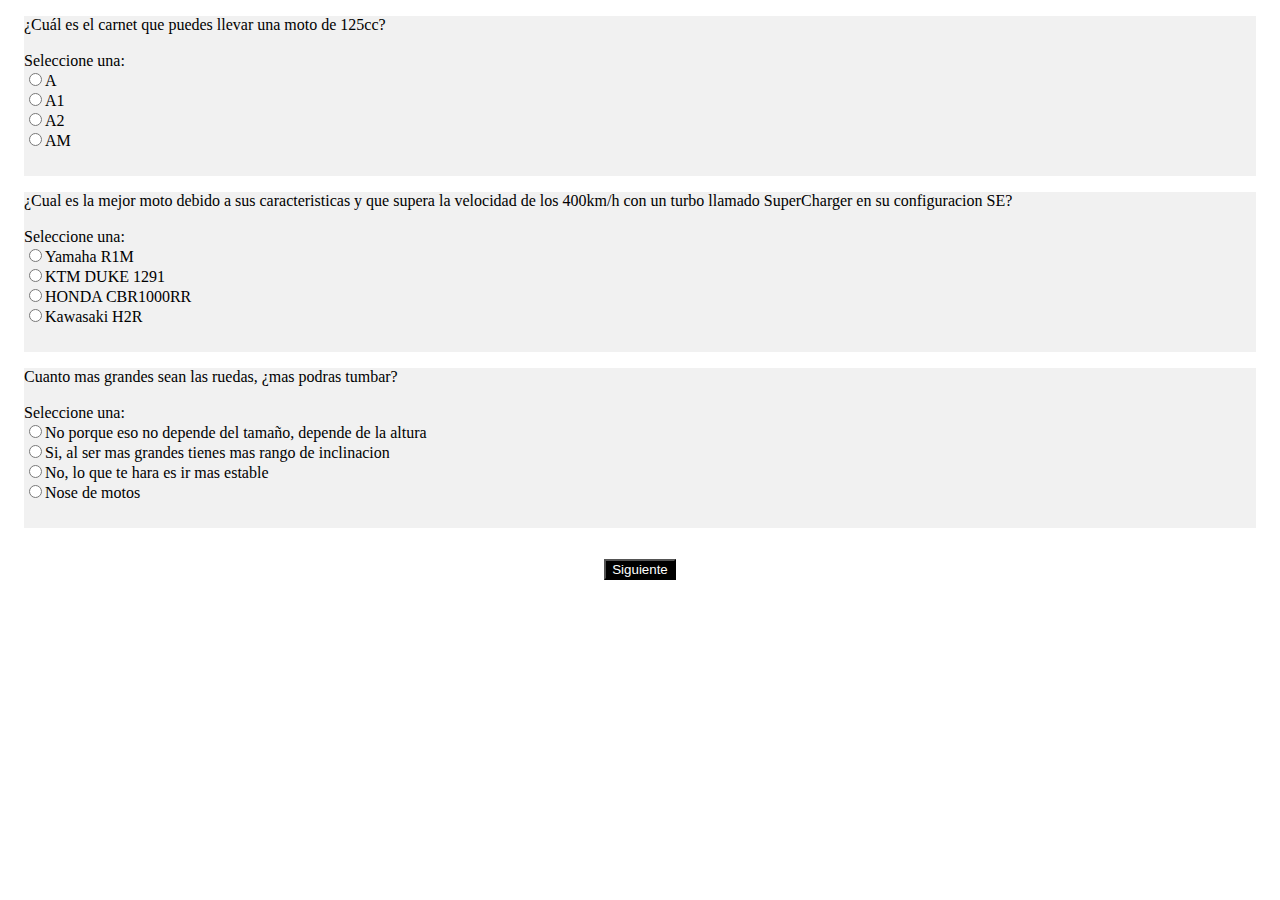
<file: Java 3/index.html>
<!DOCTYPE html>
<html lang="en">
<head>
    <meta charset="UTF-8">
    <meta name="viewport" content="width=device-width, initial-scale=1.0">
    <link rel="stylesheet" type="text/css" href="./css/style.css">
    <title>Document</title>
<html lang="en">
<head>
    <meta charset="UTF-8">
    <meta name="viewport" content="width=device-width, initial-scale=1.0">
    <link rel="stylesheet" type="text/css" href="./css/style.css">
    <title>Document</title>
    <script>
        function calc(){
            var resultado = 0;
    
            if (document.getElementById("p1").checked) {
                resultado += 1;
            }
    
            if (document.getElementById("p8").checked) {
                resultado += 1;
            }
            if (document.getElementById("p11").checked) {
                resultado += 1;
            }  
            alert("EXAMEN FINALIZADO, HAS RESPONDIDO " + resultado + " BIEN");
        }
    </script>
</head>
<body>
    <div class="caja">
        <p>¿Cuál es el carnet que puedes llevar una moto de 125cc?</p><br>
        <p>Seleccione una:</p>
        <input type="radio" id="p1" name="carnet">A<br>
        <input type="radio" id="p2" name="carnet">A1<br>
        <input type="radio" id="p3" name="carnet">A2<br>
        <input type="radio" id="p4" name="carnet">AM
    </div>
    <div class="caja">
        <p>¿Cual es la mejor moto debido a sus caracteristicas y que supera la velocidad de los 400km/h con un turbo llamado SuperCharger en su configuracion SE?</p><br>
        <p>Seleccione una:</p>
        <input type="radio" id="p5" name="moto">Yamaha R1M<br>
        <input type="radio" id="p6" name="moto">KTM DUKE 1291<br>
        <input type="radio" id="p7" name="moto">HONDA CBR1000RR<br>
        <input type="radio" id="p8" name="moto">Kawasaki H2R
    </div>
    <div class="caja">
        <p>Cuanto mas grandes sean las ruedas, ¿mas podras tumbar?</p><br>
        <p>Seleccione una:</p>
        <input type="radio" id="p9" name="moto2">No porque eso no depende del tamaño, depende de la altura<br>
        <input type="radio" id="p10" name="moto2">Si, al ser mas grandes tienes mas rango de inclinacion<br>
        <input type="radio" id="p11" name="moto2">No, lo que te hara es ir mas estable<br>
        <input type="radio" id="p12" name="moto2">Nose de motos
    </div>
    <input type="button" class="boton" value="Siguiente" onclick="calc()">
</body>
</html>
</file>
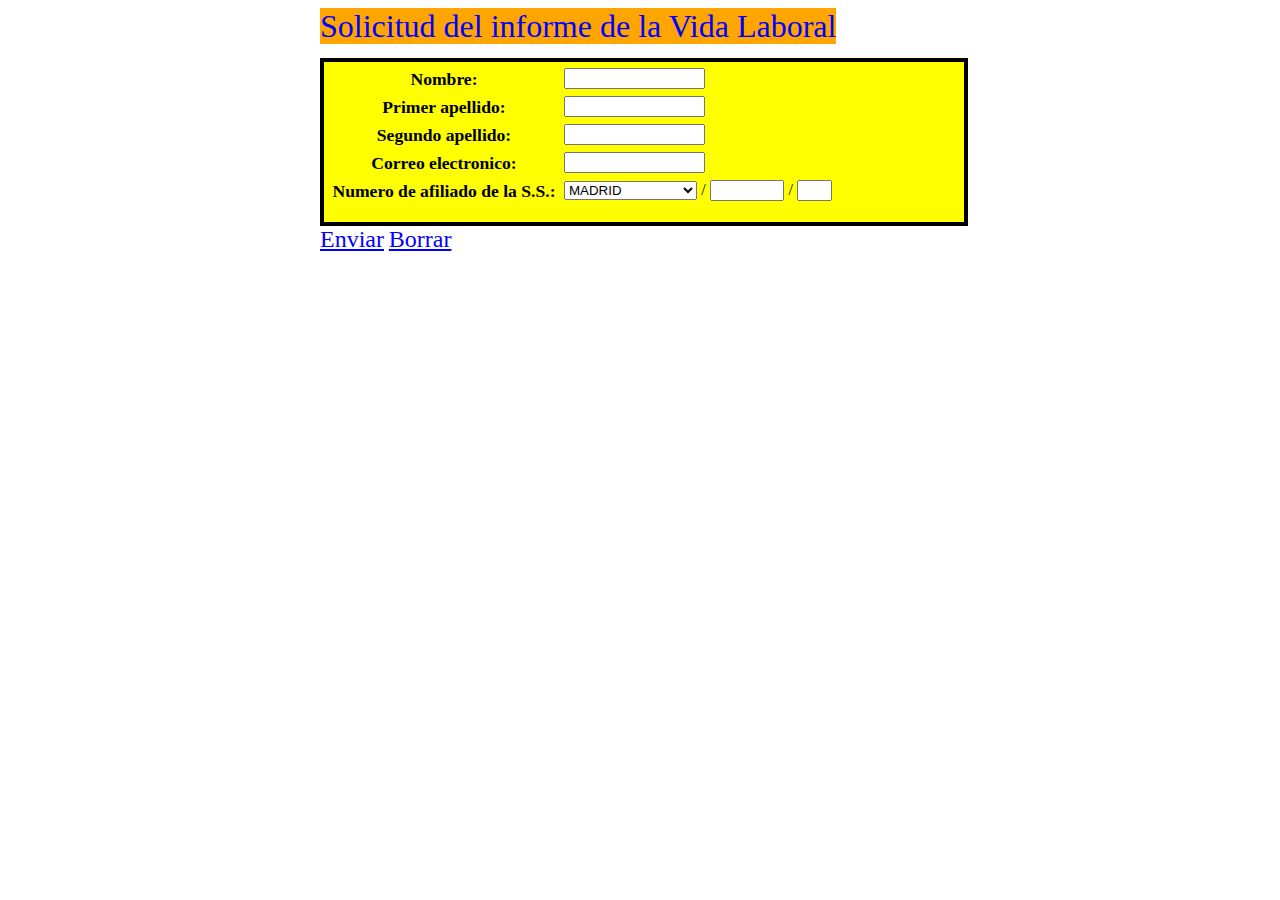
<file: Java 4/index.html>
<!DOCTYPE html>
<html lang="en">
<head>
    <meta charset="UTF-8">
    <meta name="viewport" content="width=device-width, initial-scale=1.0">
    <link rel="stylesheet" type="text/css" href="./css/style.css">
    <title>Document</title>
<html lang="en">
<head>
    <meta charset="UTF-8">
    <meta name="viewport" content="width=device-width, initial-scale=1.0">
    <link rel="stylesheet" type="text/css" href="./css/style.css">
    <title>Document</title>
    <script>
        function rellenos() {
            var nombre = document.getElementById("nombre").value;
            var apellido1 = document.getElementById("apellido1").value;
            var apellido2 = document.getElementById("apellido2").value;
            var correo = document.getElementById("correo").value;
            var n1 = document.getElementById("n1").value;
            var n2 = document.getElementById("n2").value;

            if (nombre.length === 0 || apellido1.length === 0 || apellido2.length === 0 || correo.length === 0) {
                alert("Rellena todos los campos");
                return
            } 
            if (document.getElementById("correo").value.includes("@")) {
            } else {
                alert("No contiene el @");
                return
            }
            if (n1.length === 7){
            } else{
                alert("Debe de tener el primer numero de la SS 7 digitos")
            }
            if (n2.length === 1 | n2.length === 2){
            } else{
                alert("Debe de tener el segundo numero de la SS debe tener 1 o 2 digitos")
            }
        }
    </script>
</head>
<body>
    <form name="form">
        <div class="principal">
            <span class="p1">Solicitud del informe de la Vida Laboral</span>
            <div class="caja">
                <div class="colum1">
                    <p class="p2">Nombre:</p>
                    <p class="p2">Primer apellido:</p>
                    <p class="p2">Segundo apellido:</p>
                    <p class="p2">Correo electronico:</p>
                    <p class="p2">Numero de afiliado de la S.S.:</p>
                </div>
                <div class="colum2">
                    <input class="t" type="text" id="nombre" value=""><br>
                    <input class="t" type="text" id="apellido1" value=""><br>
                    <input class="t" type="text" id="apellido2" value=""><br>
                    <input class="t" type="text" id="correo" value=""><br>
                    <select class="t">
                        <option value="1">MADRID</option>
                        <option value="2">TOLEDO</option>
                        <option value="3">SEVILLA</option>
                        <option value="4">GALICIA</option>
                        <option value="5">VALENCIA</option>
                    </select>
                    /
                    <input class="t1" type="number" id="n1" value=""> /
                    <input class="t2" type="number" id="n2" value=""><br>
                </div>
            </div>
            <a href="" class="boton" onclick="rellenos()">Enviar</a><a href="" class="boton"onclick="rellenos()">Borrar</a>
        </div>
    </form>
</body>
</html>
</file>
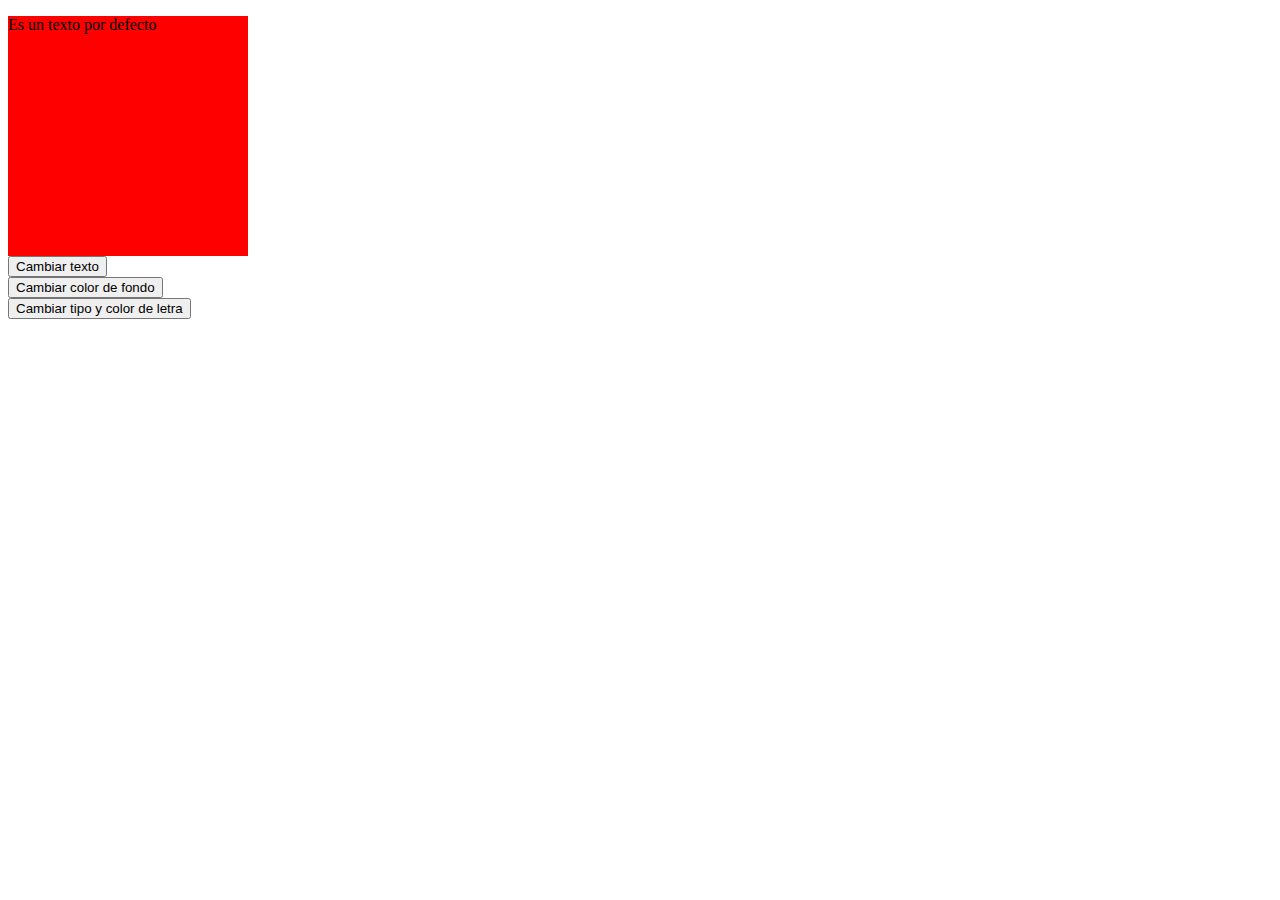
<file: Java1/index.html>
<!DOCTYPE html>
<html lang="en">
<head>
    <meta charset="UTF-8">
    <meta name="viewport" content="width=device-width, initial-scale=1.0">
    <link rel="stylesheet" type="text/css" href="./css/style.css">
    <title>Document</title>
<script>
    
    var texto = document.getElementById("texto")
    function CambiarTexto()
    {
        var valor = prompt("Dame el valor")
        document.getElementById("texto").innerHTML=valor
    }
    function CambiarColor()
    {
        var x = document.getElementById("divv")
        x.style.backgroundColor = "yellow"
    }
    function Cambiarfc()
    {
        var x = document.getElementById("texto")
        x.style.fontFamily = "Arial"
        x.style.color = "blue"
    }

</script>
</head>
<body>
    <div class="caja" id="divv">
        <p id="texto">Es un texto por defecto</p>
    </div>
    <input type="button" value="Cambiar texto" id="colort" onclick="CambiarTexto()"><br>
    <input type="button" value="Cambiar color de fondo" id="tipotexto" onclick="CambiarColor()"><br>
    <input type="button" value="Cambiar tipo y color de letra" id="tipotexto" onclick="Cambiarfc()">
</body>
</html>
</file>
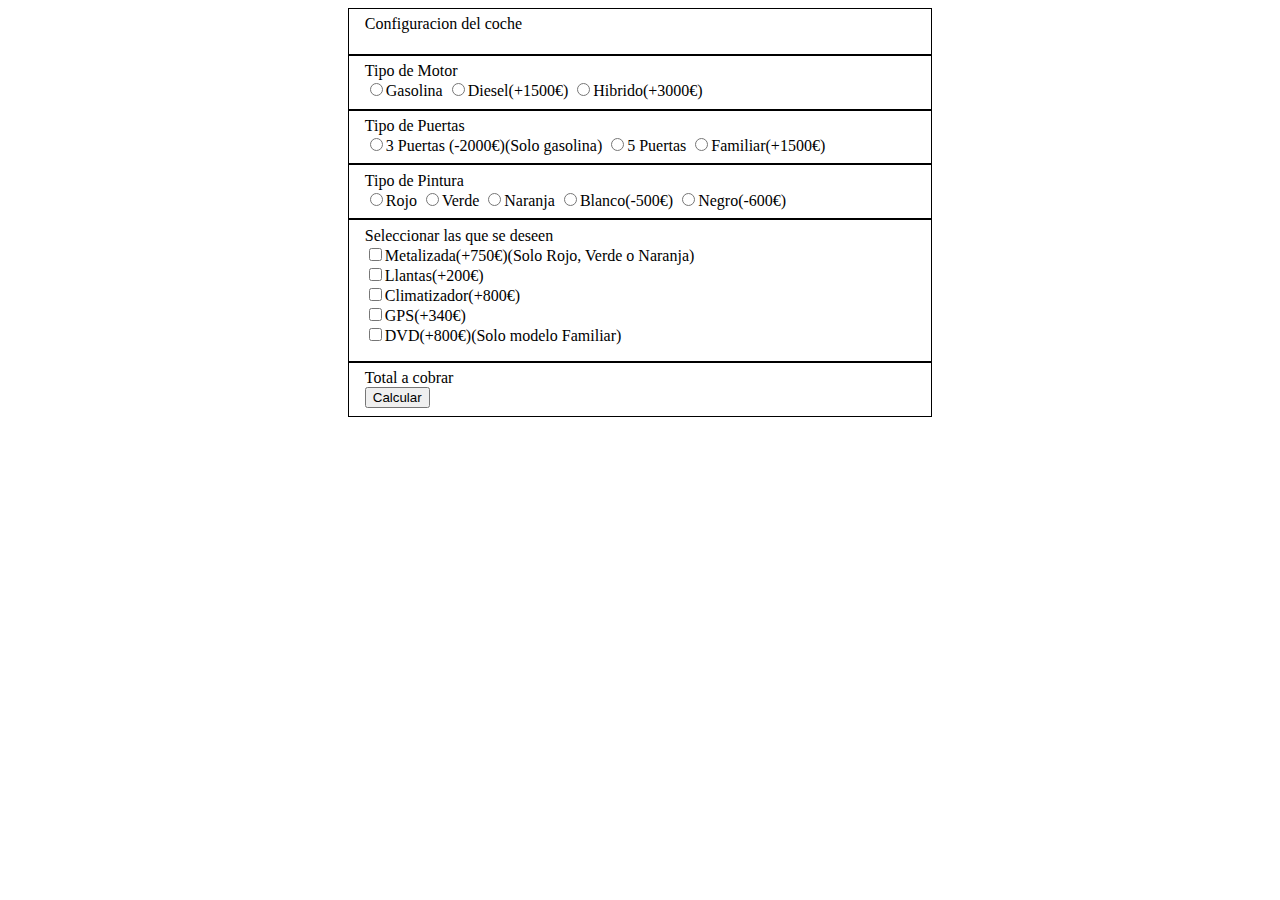
<file: Java2/index.html>
<!DOCTYPE html>
<html lang="en">
<head>
    <meta charset="UTF-8">
    <meta name="viewport" content="width=device-width, initial-scale=1.0">
    <link rel="stylesheet" type="text/css" href="./css/style.css">
    <title>Document</title>
<script>
    function calcular(){
        var precio = 12000;
        if (document.getElementById("2").checked) {
            precio += 1500;
        }
        if (document.getElementById("3").checked){
            precio += 3000;
        }
        if (document.getElementById("1").checked && document.getElementById("4").checked) {
            precio -= 2000;
        } else if (document.getElementById("1").checked && !document.getElementById("4").checked) {
            alert("Solo se puede seleccionar Gasolina y el modelo de las 3 puertas");
            return;
        }
        if (document.getElementById("6").checked){
            precio += 1500;
        }
        if (document.getElementById("10").checked){
            precio -= 500;
        }
        if (document.getElementById("11").checked){
            precio -= 600;
        }
        if ((document.getElementById("7").checked || document.getElementById("8").checked || document.getElementById("9").checked) && document.getElementById("12").checked) {
            precio += 750;
        } else if (document.getElementById("12").checked) {
            alert("Solo se puede seleccionar pintura metalizada si escoges el color rojo, verde o naranja");
            return;
        }
        if (document.getElementById("13").checked){
            precio += 200;
        }
        if (document.getElementById("14").checked){
            precio += 800;
        }
        if (document.getElementById("15").checked){
            precio += 340;
        }
        if (document.getElementById("16").checked && document.getElementById("6").checked){
            precio += 800;
        } else if (document.getElementById("16").checked && !document.getElementById("6").checked) {
            alert("Solo se puede seleccionar DVD en el modelo Familiar");
            return;
        }
        alert("Precio total: " + precio + "€");
    }
</script>
</head>
<body>
    <div class="caja1">
        <p id="texto">Configuracion del coche</p>
    </div>
    <div class="caja2">
        <p id="texto">Tipo de Motor</p>
        <input type="radio" name="1"id="1">Gasolina
        <input type="radio" name="1"id="2">Diesel(+1500€)
        <input type="radio" name="1" id="3">Hibrido(+3000€)
    </div>
    <div class="caja3">
        <p id="texto">Tipo de Puertas</p>
        <input type="radio" name="2" id="4">3 Puertas (-2000€)(Solo gasolina)
        <input type="radio" name="2" id="5">5 Puertas
        <input type="radio" name="2" id="6">Familiar(+1500€)
    </div>
    <div class="caja4">
        <p id="texto">Tipo de Pintura</p>
        <input type="radio" name="3" id="7">Rojo
        <input type="radio" name="3" id="8">Verde
        <input type="radio" name="3" id="9">Naranja
        <input type="radio" name="3" id="10">Blanco(-500€)
        <input type="radio" name="3" id="11">Negro(-600€)
    </div>
    <div class="caja5">
        <p id="texto">Seleccionar las que se deseen</p>
        <input type="checkbox" id="12">Metalizada(+750€)(Solo Rojo, Verde o Naranja)<br>
        <input type="checkbox" id="13">Llantas(+200€)<br>
        <input type="checkbox" id="14">Climatizador(+800€)<br>
        <input type="checkbox" id="15">GPS(+340€)<br>
        <input type="checkbox" id="16">DVD(+800€)(Solo modelo Familiar)
    </div>
    <div class="caja6">
        <p id="texto">Total a cobrar</p>
        <input type="button" id="boton" value="Calcular" onclick="calcular()">
    </div>
</body>
</html>
</file>
<file: Java 3/css/style.css>
.caja{
    height: 10em;
    background-color: rgb(241, 241, 241);
    margin: 1em;
}
p{
    margin: 0em;
    font-family: 'Times New Roman', Times, serif;
}
.boton{
    margin: auto;
    display: block;
    margin-top: 2.3em;
    text-align: center;
    background-color: black;
    color: white;
}
</file>
<file: Java 4/css/style.css>
.principal{
    margin: auto;
    height: 20em;
    width: 40em;
}
.colum1{
    margin: 0em;
    padding: 0em;
    height: 10em;
    width: 15em;
    float: left;
}
.boton {
    text-decoration: underline;
    color: blue;
    margin: 0em;
    margin-right: 0.2em;
    float: left;
    font-size: 1.5em;
}
.colum2{
    margin: 0em;
    height: 10em;
    width: 25em;
    float: left;
}
.t{
    margin-top: 0.5em;
    margin-bottom: 0.01em;
    width: 10em;
}
.t1{
    margin-top: 0.5em;
    margin-bottom: 0.01em;
    width: 5em;
}
.t2{
    margin-top: 0.5em;
    margin-bottom: 0.01em;
    width: 2em;
}
.p2 {
    text-align: center;
    font-size: 1.1em;
    margin: 0.4em;
    font-weight: bold;
}
.caja{
    border: 0.3em solid;
    width: 40em;
    background-color: yellow;
    margin: auto;
    height: 10em;
    margin-top: 0.8em;
}
.p1{
    background-color: orange;
    color: blue;
    font-size: 2em;
}
</file>
<file: Java1/css/style.css>
.caja{
    width: 15em;
    height: 15em;
    background-color: red;
}
</file>
<file: Java2/css/style.css>
.caja1{
    width: 35em;
    margin: auto;
    padding: 0.4em;
    padding-left: 1em;
    height: 2em;
    border: 0.1em solid;
}
.caja2{
    width: 35em;
    margin: auto;
    padding: 0.4em;
    padding-left: 1em;
    height: 2.5em;
    border: 0.1em solid;
}
.caja3{
    width: 35em;
    margin: auto;
    padding: 0.4em;
    padding-left: 1em;
    height: 2.5em;
    border: 0.1em solid;
}
.caja4{
    width: 35em;
    margin: auto;
    padding: 0.4em;
    padding-left: 1em;
    height: 2.5em;
    border: 0.1em solid;
}
.caja5{
    width: 35em;
    margin: auto;
    padding: 0.4em;
    padding-left: 1em;
    height: 8em;
    border: 0.1em solid;
}
.caja6{
    width: 35em;
    margin: auto;
    padding: 0.4em;
    padding-left: 1em;
    height: 2.5em;
    border: 0.1em solid;
}
p {
    margin: 0em;
    padding: 0em;
}
</file>
